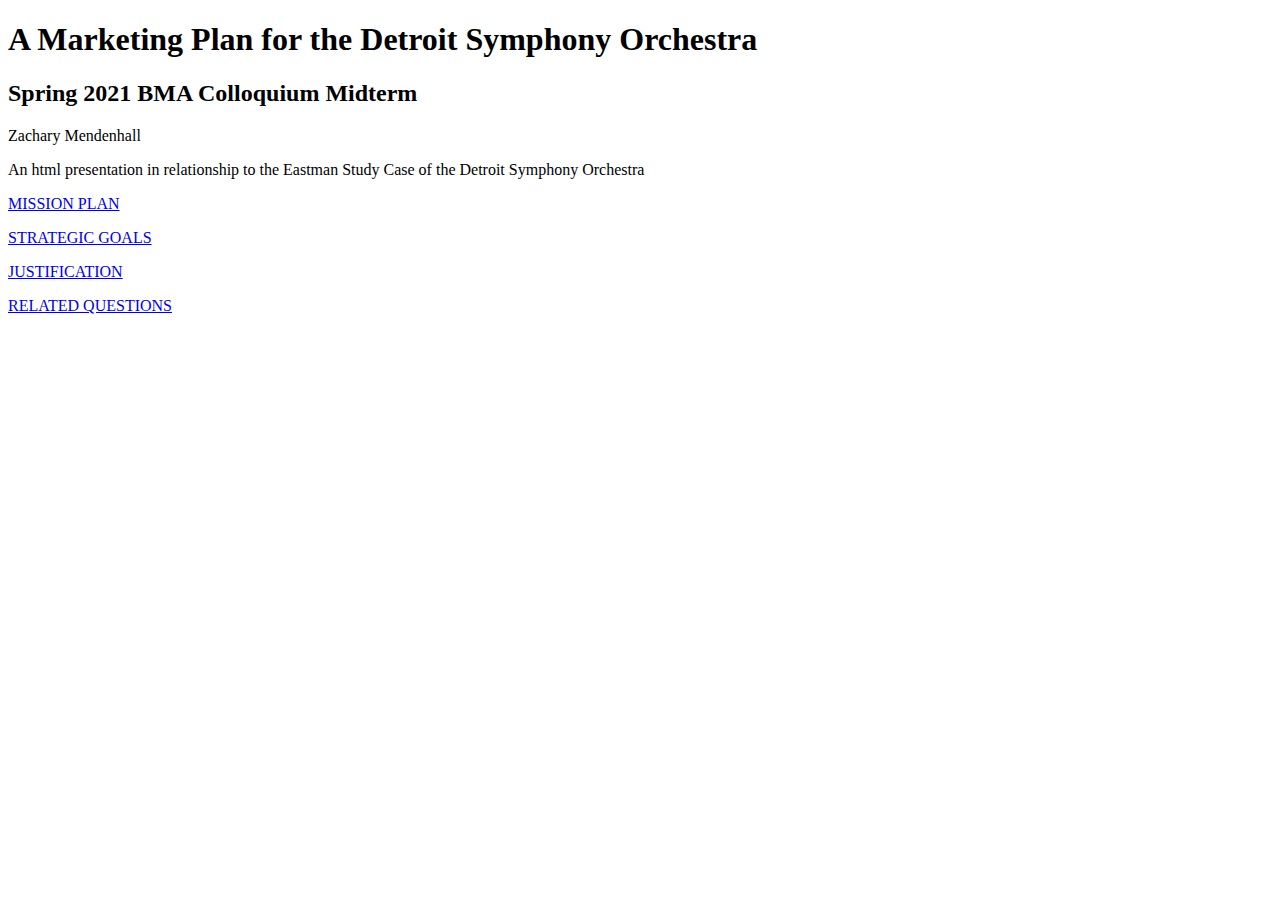
<file: index.html>
<!DOCTYPE html>
    <html>
        <head>
            <title>Home</title>
            <link rel="stylesheet" href="style.css">
            <link rel="preconnect" href="https://fonts.gstatic.com">
            <link href="https://fonts.googleapis.com/css2?family=Open+Sans&display=swap" rel="stylesheet">
        </head>
        <body>
            <h1>A Marketing Plan for the Detroit Symphony Orchestra</h1>
            <h2>Spring 2021 BMA Colloquium Midterm</h2>
            <p class="sub">Zachary Mendenhall</p>
            <p class="sub">An html presentation in relationship to the Eastman Study Case of the Detroit Symphony Orchestra</p>
            <p class="center_drop"><a href= "ms.html">MISSION PLAN</a></p>
            <p class="center_drop"><a href= "sg.html">STRATEGIC GOALS</a></p>
            <p class="center_drop"><a href="credit.html">JUSTIFICATION</a></p>
            <p class="center_drop"><a href="que.html">RELATED QUESTIONS</a></p>
        </body>
    </html>
</file>
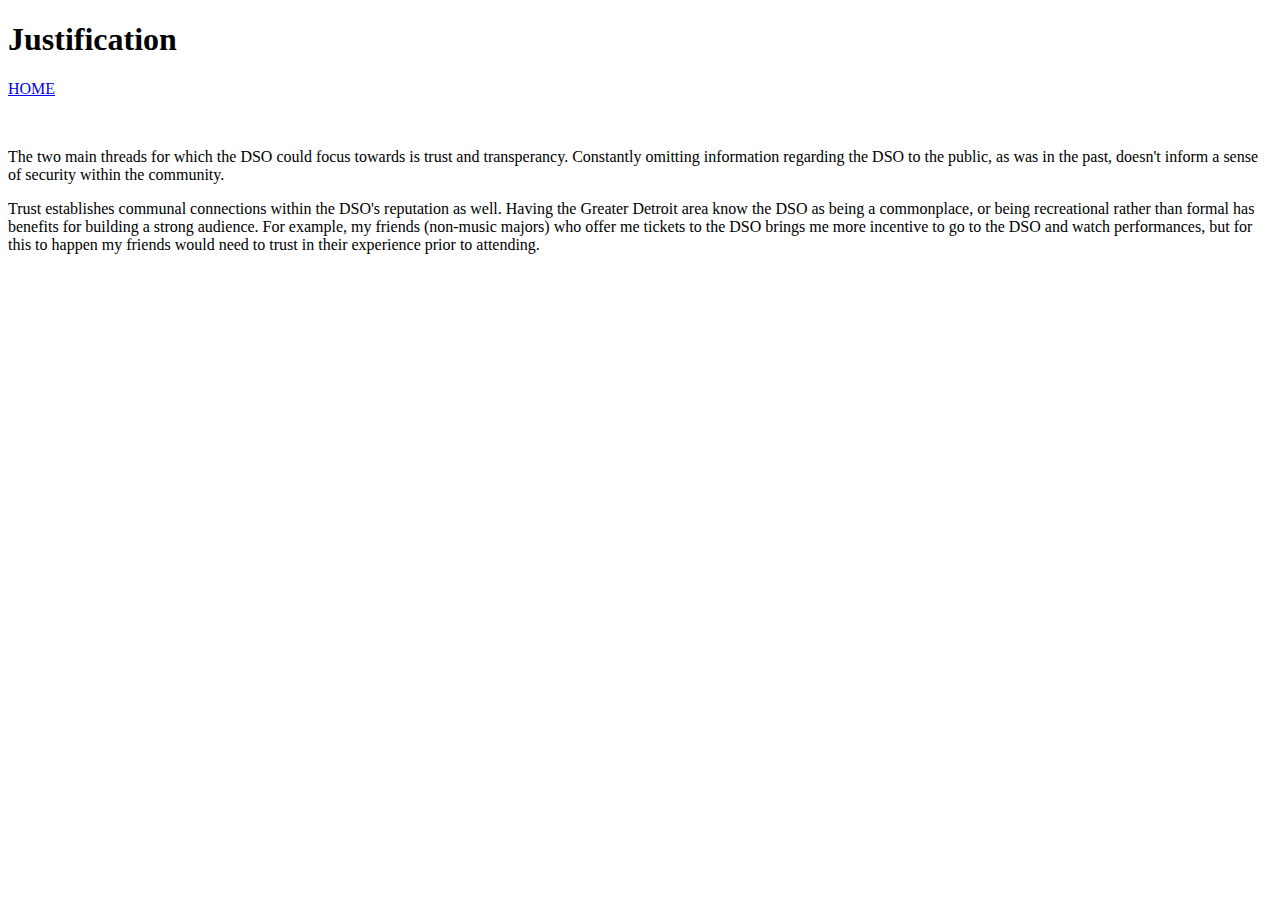
<file: credit.html>
<!DOCTYPE html>
    <html>
        <head>
            <title>Justification</title>
            <link rel="stylesheet" href="style.css">
        </head>
        <body>
            <h1>Justification</h1>
            <p><a href="index.html">HOME</a></p>
            <br>
            <p>The two main threads for which the DSO could focus towards is trust and transperancy. Constantly omitting information regarding the DSO to the public, as was in the past, doesn't inform a sense of security within the community.</p>
            <p>Trust establishes communal connections within the DSO's reputation as well. Having the Greater Detroit area know the DSO as being a commonplace, or being recreational rather than formal has benefits for building a strong audience. For example, my friends (non-music majors) who offer me tickets to the DSO brings me more incentive to go to the DSO and watch performances, but for this to happen my friends would need to trust in their experience prior to attending.</p>
        </body>
    </html>
</file>
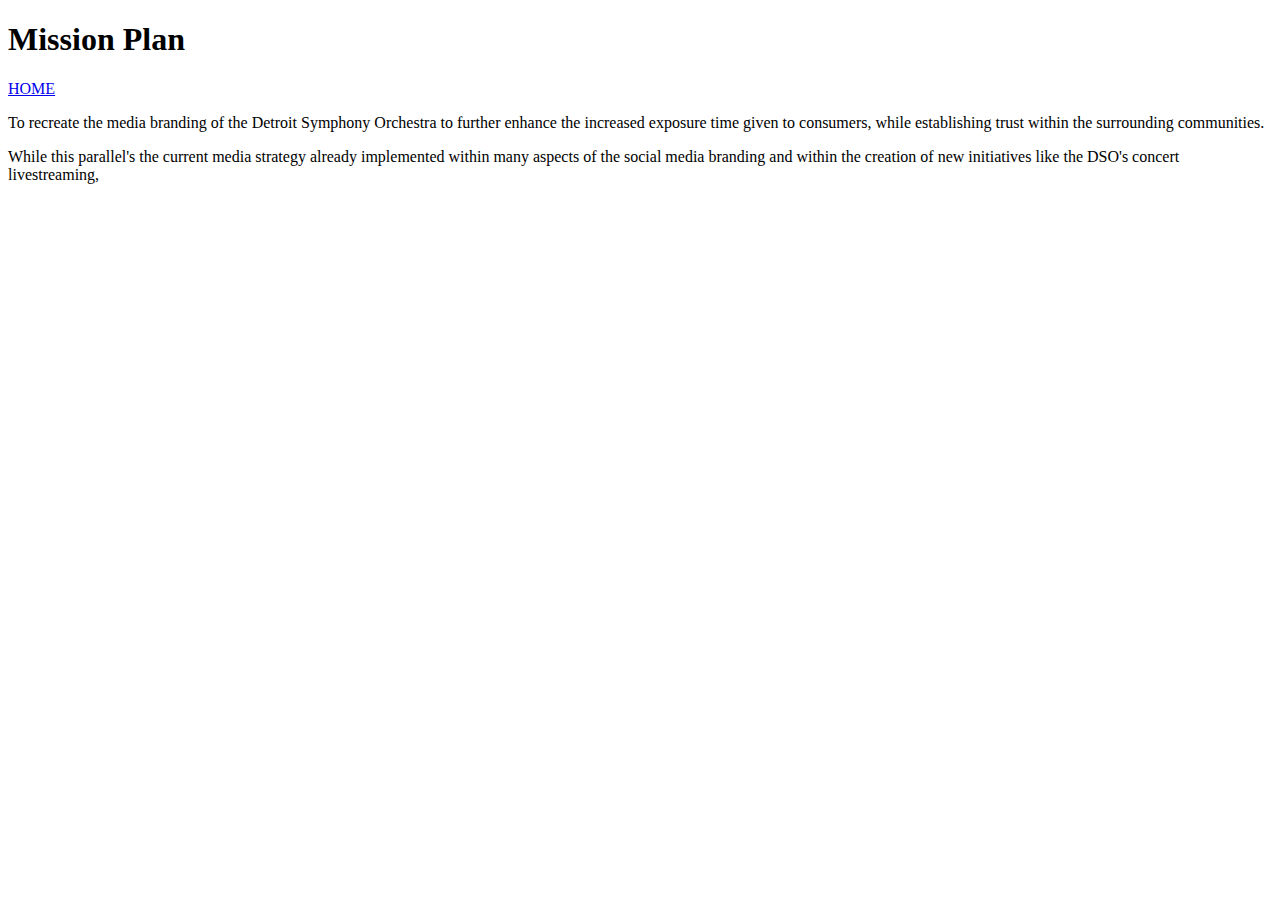
<file: ms.html>
<!DOCTYPE html>
    <html>
        <head>
            <title>Mission Plan</title>
            <link rel="stylesheet" href="style.css">
        </head>
        <body>
            <h1>Mission Plan</h1>
            <p><a href="index.html">HOME</a></p>
            <div class="textboxmodel">
            <p class="p_ms">To recreate the media branding of the Detroit Symphony Orchestra to further enhance the increased exposure time given to consumers, while establishing trust within the surrounding communities.</p>
            <p class="p_ms">While this parallel's the current media strategy already implemented within many aspects of the social media branding and within the creation of new initiatives like the DSO's concert livestreaming, </p>
            </div>
        </body>
    </html>
</file>
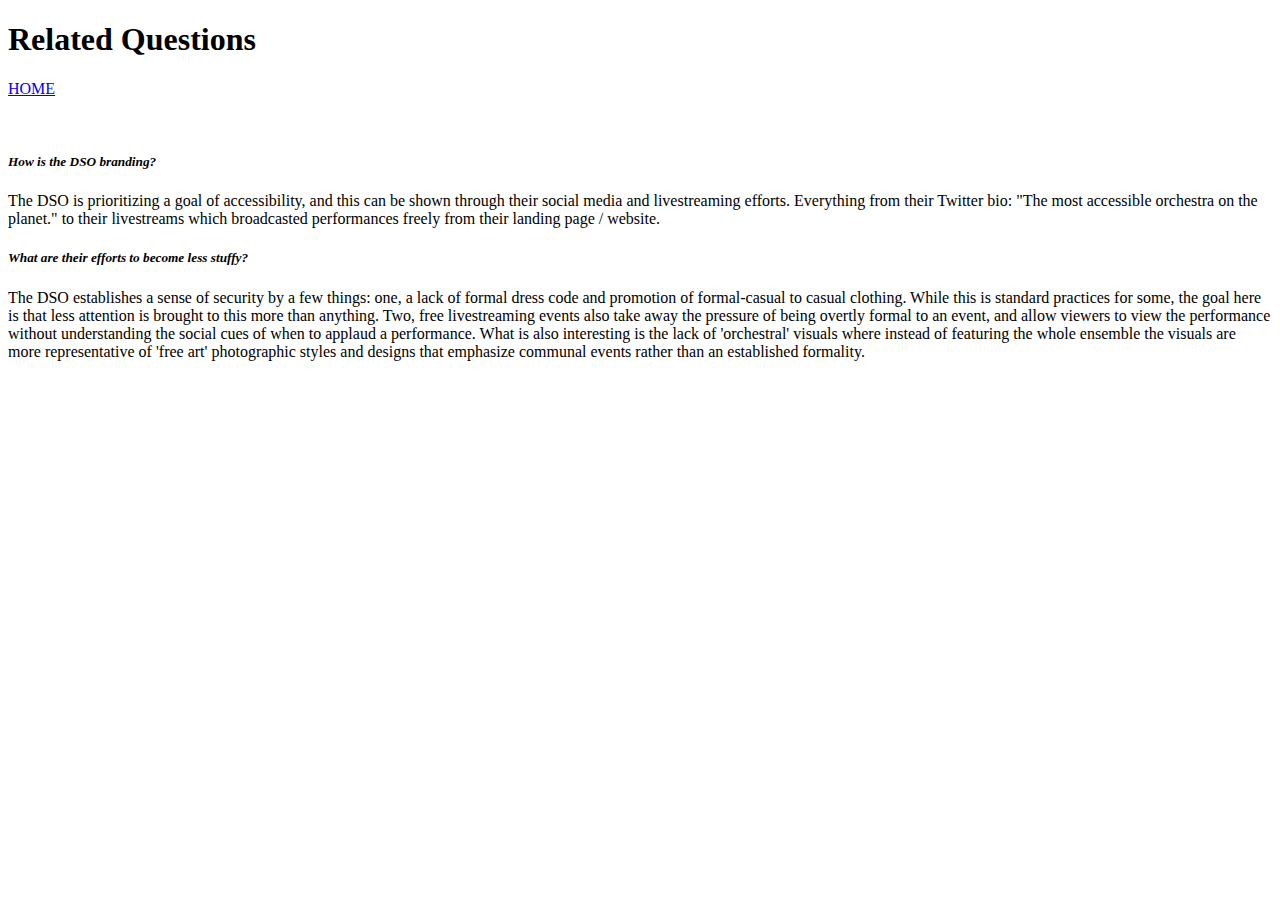
<file: que.html>
<!DOCTYPE html>
    <html>
        <head>
            <title>Related Questions</title>
            <link rel="stylesheet" href="style.css">
        </head>
        <body>
            <h1>Related Questions</h1>
            <p><a href="index.html">HOME</a></p>
            <br>
            <h5><i>How is the DSO branding?</i></h5>
            <p>The DSO is prioritizing a goal of accessibility, and this can be shown through their social media and livestreaming efforts. Everything from their Twitter bio: "The most accessible orchestra on the planet." to their livestreams which broadcasted performances freely from their landing page / website.</p>
            <h5><i>What are their efforts to become less stuffy?</i></h5>
            <p>The DSO establishes a sense of security by a few things: one, a lack of formal dress code and promotion of formal-casual to casual clothing. While this is standard practices for some, the goal here is that less attention is brought to this more than anything. Two, free livestreaming events also take away the pressure of being overtly formal to an event, and allow viewers to view the performance without understanding the social cues of when to applaud a performance. What is also interesting is the lack of 'orchestral' visuals where instead of featuring the whole ensemble the visuals are more representative of 'free art' photographic styles and designs that emphasize communal events rather than an established formality.</p>
        </body>
    </html>
</file>
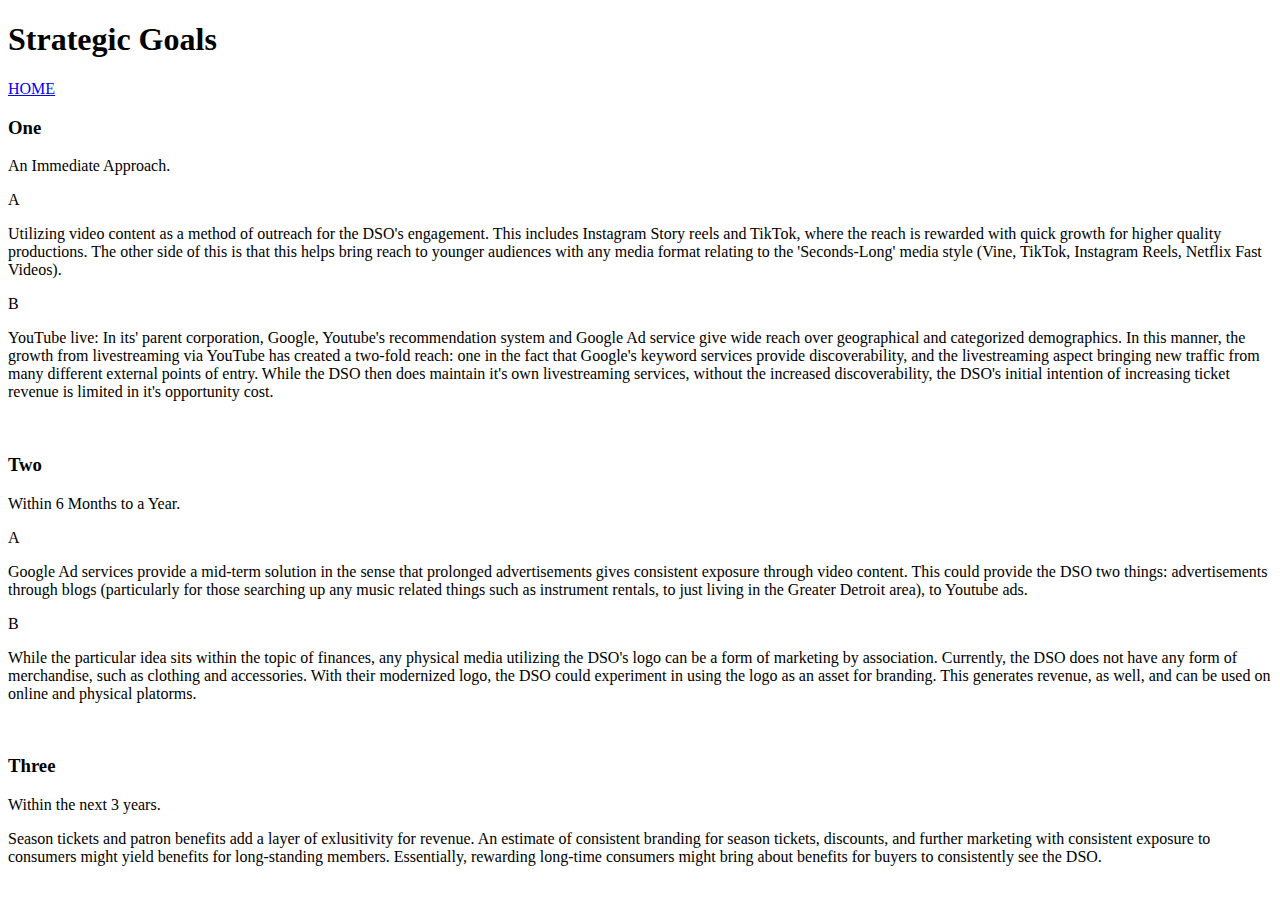
<file: sg.html>
<!DOCTYPE html>
    <html>
        <head>
            <title>Strategic Goals</title>
            <link rel="stylesheet" href="style.css">
        </head>
        <body>
            <h1>Strategic Goals</h1>
            <p><a href="index.html">HOME</a></p>
            <h3>One</h3>
            <p class="sub">An Immediate Approach.</p>
            <p>A</p>
            <p>Utilizing video content as a method of outreach for the DSO's engagement. This includes Instagram Story reels and TikTok, where the reach is rewarded with quick growth for higher quality productions. The other side of this is that this helps bring reach to younger audiences with any media format relating to the 'Seconds-Long' media style (Vine, TikTok, Instagram Reels, Netflix Fast Videos).</p>
            <p>B</p>
            <p>YouTube live: In its' parent corporation, Google, Youtube's recommendation system and Google Ad service give wide reach over geographical and categorized demographics. In this manner, the growth from livestreaming via YouTube has created a two-fold reach: one in the fact that Google's keyword services provide discoverability, and the livestreaming aspect bringing new traffic from many different external points of entry. While the DSO then does maintain it's own livestreaming services, without the increased discoverability, the DSO's initial intention of increasing ticket revenue is limited in it's opportunity cost.</p>
            <br>
            <h3>Two</h3>
            <p class="sub">Within 6 Months to a Year.</p>
            <p>A</p>
            <p>Google Ad services provide a mid-term solution in the sense that prolonged advertisements gives consistent exposure through video content. This could provide the DSO two things: advertisements through blogs (particularly for those searching up any music related things such as instrument rentals, to just living in the Greater Detroit area), to Youtube ads.</p>
            <p>B</p>
            <p>While the particular idea sits within the topic of finances, any physical media utilizing the DSO's logo can be a form of marketing by association. Currently, the DSO does not have any form of merchandise, such as clothing and accessories. With their modernized logo, the DSO could experiment in using the logo as an asset for branding. This generates revenue, as well, and can be used on online and physical platorms.</p>
            <br>
            <h3>Three</h3>
            <p class="sub">Within the next 3 years.</p>
            <p>Season tickets and patron benefits add a layer of exlusitivity for revenue. An estimate of consistent branding for season tickets, discounts, and further marketing with consistent exposure to consumers might yield benefits for long-standing members. Essentially, rewarding long-time consumers might bring about benefits for buyers to consistently see the DSO.</p>
        </body>
    </html>
</file>
<file: style.css>
h1 {
    font: bold, italic;
}
</file>
